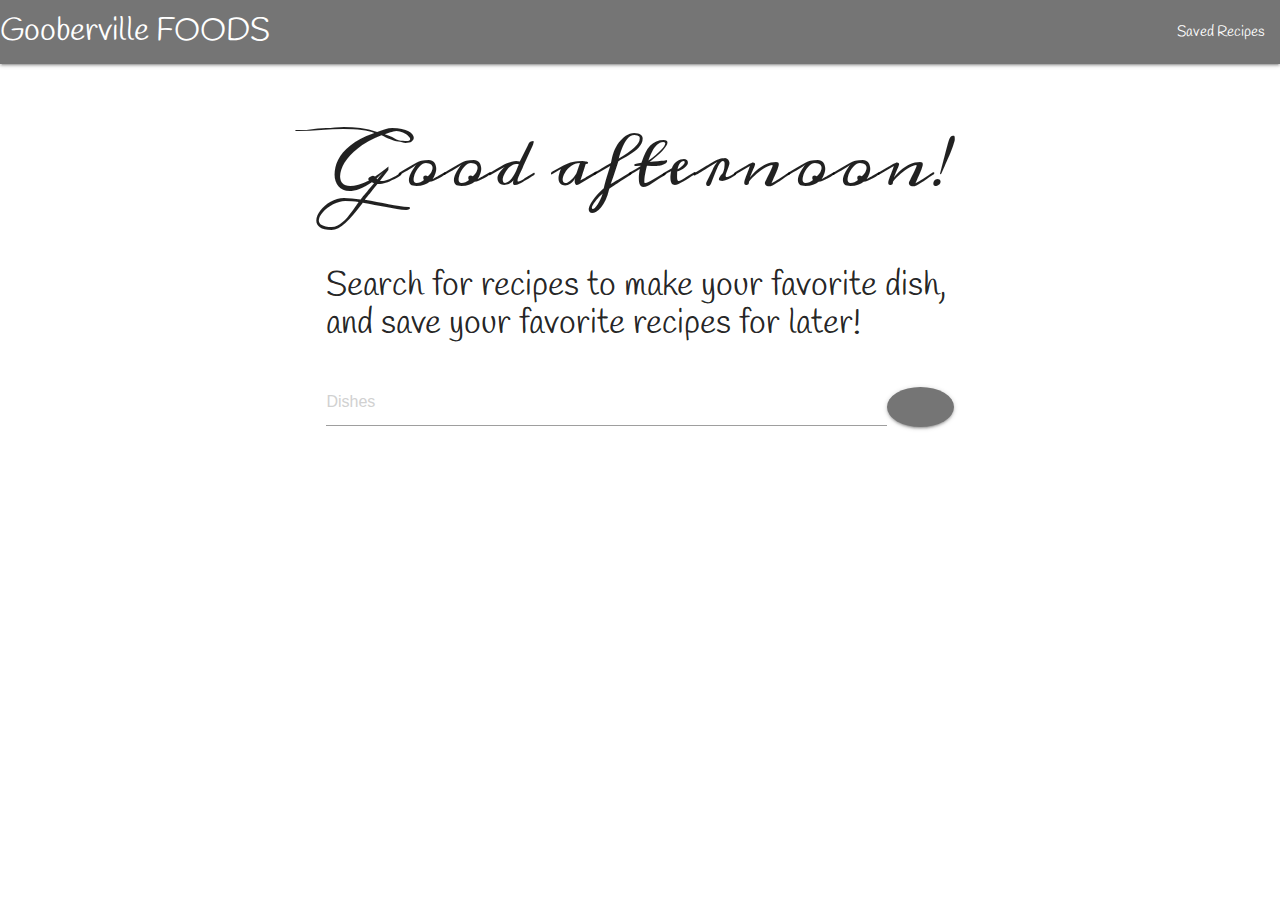
<file: index.html>
<!DOCTYPE html>
<html lang="en">

  <head>
    <meta charset="UTF-8">
    <meta http-equiv="X-UA-Compatible" content="IE=edge">
    <meta name="viewport" content="width=device-width, initial-scale=1.0">
    <!-- added link to css maerialize and link to css stylesheet -->
    <link rel="stylesheet" href="https://cdnjs.cloudflare.com/ajax/libs/materialize/1.0.0/css/materialize.min.css">
    <!-- ADDED GOOGLE ICONS STYLESHEET -->
    <link href="https://fonts.googleapis.com/icon?family=Material+Icons" rel="stylesheet">
    <link rel="preconnect" href="https://fonts.gstatic.com">
    <link href="https://fonts.googleapis.com/css2?family=Charmonman&family=Handlee&family=Homemade+Apple&family=Meddon&display=swap" rel="stylesheet">
    <link rel="stylesheet" href="https://cdnjs.cloudflare.com/ajax/libs/materialize/1.0.0/css/materialize.min.css">
    <link rel="stylesheet" href="https://use.fontawesome.com/releases/v5.8.1/css/all.css" />
    <link rel="stylesheet" href="./assets/css/style.css">
    <title>Gooberville Foods</title>
  </head>

  <body>
    <!-- Navigation bar for full screen -->
    <div class="containter">
      <nav class="nav-wrapper grey darken-1 ">
            <a href="#" class="brand-logo">Gooberville FOODS</a>
            <a href="#" class="sidenav-trigger" data-target="mobile-links">
                <i class="material-icons">flatware</i>
            </a>
            <ul class="right hide-on-med-and-down">
                <li><a href="./savedrecipes.html">Saved Recipes</a></li>
            </ul>
  
    <!-- Navigation bar for mobile devices -->
      <ul class="sidenav" id="mobile-links">
        <li><a href="./savedrecipes.html">Saved Recipes</a></li>
      </ul>
      </nav>
    </div>
<!-- Greeting Containter -->

    <br>
    <div class="container">
      <header class="center-align" > 
        <h1 class="time-of-day" ></h1> 
      </header> 
      <br>
      <div class="container"class="center">
        <h4>Search for recipes to make your favorite dish, and save your favorite recipes for later!</h4>
    </div>
    <br>
    <div class="container">
        <div class="search">
            <input type="text" id="input-text"class="search-bar " data-length="10" placeholder="Dishes">
            <a href = "#" class="btn-floating grey darken-1" id="btn-submit">
                <i class="material-icons">flatware</i></a>
            <div id="div-data"></div>
        </div>
    </div>


      
      <div>
      </div>
      <div id="food-search" class="hide row">
        <div id="spoonacular" class="col l6 m12 left">
          <h1>Spoonacular</h1>
          <ul id="spoon-results" class="local-coll collection">
          </ul>
        </div>
        <div id="edamam" class="col l6 m12 right">
          <h1>Edamam</h1>
          <ul id="edam-results" class="local-coll collection">
          </ul>
        </div>
      </div>
  </body>
  <script src="https://ajax.googleapis.com/ajax/libs/jquery/3.5.1/jquery.min.js"></script>
  <script src="https://cdnjs.cloudflare.com/ajax/libs/materialize/1.0.0/js/materialize.min.js"></script>
  <script src="./assets/js/script.js"></script>
  <script src="https://code.jquery.com/jquery-3.6.0.min.js"></script>
  <script src="https://ajax.googleapis.com/ajax/libs/jquery/3.5.1/jquery.min.js"></script>
  <script src="https://cdnjs.cloudflare.com/ajax/libs/materialize/1.0.0/js/materialize.min.js"></script>
  <script src="./assets/js/script.js"></script>
  <!-- JQuery script for the mobile side navigation bar -->
  <script>
      $(document).ready(function(){
          $('.sidenav').sidenav();
      })
  </script>

</html>
</file>
<file: assets/css/style.css>
:root {
    --fancyFont: 'Meddon', cursive;
    --font: 'Handlee', cursive;
}
.font{
    font-family: var(--font); 
}

#food-search {
    min-width: 682px;
}

#spoonacular, #edamam {
    font-family: var(--font);
    min-width: 340px;
}
.nav-wrapper{
    font-family: var(--font); 
}
.time-of-day{
    font-family: var(--fancyFont);
    display: flex;
    align-items: center;
    justify-content: center;
}
h4{
    font-family: var(--font); 
}
.search{
    display: flex;
    align-items: center;
    justify-content: center;

    
}
.fancyFont{
    font-family: var(--fancyFont);
}

button {
    margin: 0.5em;
    border-radius: 24px;
    border: none;
    height: 44px;
    width: 44px;
    outline: none;
    cursor: pointer;
    transition: 0.2s ease-in-out;
    
}

input.search-bar {
    border: none;
    outline: none;
    padding: 0.4em 1em;
    border-radius: 24px;
    font-family: inherit;
    font-size: 105%;
    width: calc(100% - 100px);
}

/**/

#btn-submit {
    width: 75px;
}

#title {
    position: relative;
    left: 20px;
    font-size: 2rem;
    color: black;
}

#spoonacular, #edamam {
    min-width: 340px;
}

.center {
    display: flex;
    justify-content: center;
    align-items: center;
}

.local-coll {
    padding: 0px !important;
}

.local-coll-item {
    padding: 1px 2px !important;
}

.local-coll-item:nth-child(odd) {
background: rgba( 251, 210, 132, 0.40 );
box-shadow: 0 8px 32px 0 rgba( 31, 38, 135, 0.37 );
backdrop-filter: blur( 1.5px );
-webkit-backdrop-filter: blur( 1.5px );
border-radius: 10px;
border: 1px solid rgba( 255, 255, 255, 0.18 )
}

.local-coll-item:nth-child(even) {
background: rgba( 77, 183, 255, 0.40 );
box-shadow: 0 8px 32px 0 rgba( 31, 38, 135, 0.37 );
backdrop-filter: blur( 1.5px );
-webkit-backdrop-filter: blur( 1.5px );
border-radius: 10px;
border: 1px solid rgba( 255, 255, 255, 0.18 );
}

.local-row {
    display: flex;
    margin: 10px 0px !important;
    min-height: 116px !important;
    width: 100% !important;
}

.local-row-buttons {
    display: flex;
    margin: 0.05rem 0.5rem 0.5rem 0.5rem !important;
    justify-content: space-evenly;
    font-size: 10px;
}

.local-col-buttons {
    margin: 0.1rem;
}

.local-buttons {
    width: 60%;
    padding: 0.4rem 0.08rem 0.4rem 0.08rem;
}

.local-row > * {    
    min-height: 116px !important;
}

.local-food-info {
    margin: 0px !important;
    max-height: 3.15rem;
    overflow: hidden;
    text-overflow: ellipsis;
}

.local-col {
    padding: 0px !important;
}


.local-col-first {
    margin-left: 0px !important;
    margin-right: 5px !important;
    padding-left: 10px !important;
}

.local-col-first > header {
    margin-bottom: 10px !important;
}

.local-col-first > header > * {
    margin: 0px !important;
}

.local-col-second {
    margin-left: 0px !important;

    /* Local variable in the class 
    --borderSize: 11px;

    border-top: var(--borderSize) solid #806c00;
    border-right: var(--borderSize) solid #ccad00;
    border-bottom: var(--borderSize) solid #ffe033;
    border-left: var(--borderSize) solid #ffec80;*/
    max-width: 150px;
    max-height: 116px;
}

.local-col-third {
   margin: auto !important;
}

.local-btn-star {
    border-radius: 80px;
   
}

.local-btn-star:focus {
    outline: none;
}

.local-btn-star-save {
    font-size: 60px;
    color: gold;
}

.local-btn-star-save:active, i:active {
    transition: all 0.5s ease-in-out;
    font-size: 50px;
    color: silver;
}

.local-btn-star-unsave {
    font-size: 50px;
    color: silver;
}

.local-btn-star-unsave:active, i:active {
    transition: all 0.5s ease-in-out;
    font-size: 60px;
    color: gold;
}

.local-btn-star-unsave:hover {
    animation: growAndShrink 3s infinite;
}

#text {
    color: black;
}

.food-content {
    max-width: 412px;
    padding-left: .5rem;
    margin-left: .5rem;
    float: right;
    box-shadow: inset 5px 0 5px -5px #29627e;
    font-style: italic;
    color: #29627e;
}

@keyframes growAndShrink {
    0%   {font-size: 50px;}
  50%  {font-size: 60px; color:gold;}
  100% {font-size: 50px; color:black}
    /* from {transform: rotate(0deg);}
    to {transform: rotate(360deg);} */
}

@media screen and (max-width:540px) {
    #title {
        font-size: 1.5rem;
    }
}

@media screen and (max-width:465px) {
    #title {
        font-size: 1.25rem;
    }
}

@media screen and (max-width:425px) {
    #title {
        font-size: 1rem;
    }

    #saved-img {
        width: 300px;
    }
}

@media screen and (max-width:400px) {
    #saved-img {
        width: 280px;
    }
}

@media screen and (max-width:380px) {
    #title {
        font-size: 0.75rem;
    }

    #saved-img {
        width: 260px;
    }
}

@media screen and (max-width:360px) {
    #saved-img {
        width: 240px;
    }
}
</file>
